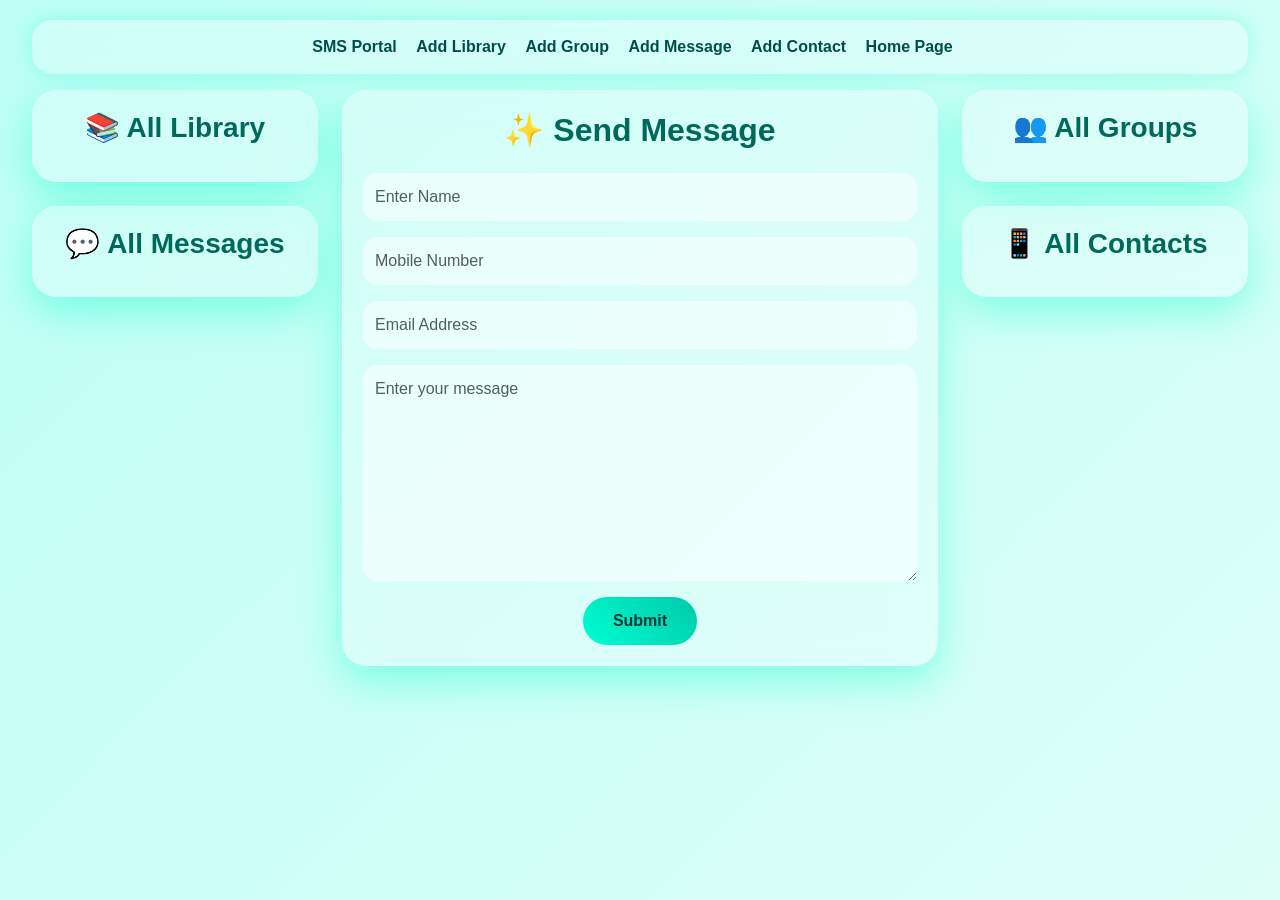
<file: index.html>
<!DOCTYPE html>
<html lang="en">
<head>
    <meta charset="UTF-8">
    <title>SMS Portal</title>

    <link href="https://cdn.jsdelivr.net/npm/bootstrap@5.3.3/dist/css/bootstrap.min.css" rel="stylesheet">

<link rel="stylesheet" href="SMS-portal.css">
</head>
<body>

    <div class="container-fluid">

    <div class="navbar-custom mb-4 text-center">
        <a href="index.html">SMS Portal</a>
        <a href="add_library.html">Add Library</a>
        <a href="add_group.html">Add Group</a>
        <a href="add_message.html">Add Message</a>
        <a href="add_contact.html">Add Contact</a>
        <a href="index.html" id="home">Home Page</a>
    </div>

    <div class="row g-4">

        <!-- Left -->
        <div class="col-lg-3">

            <div class="glass-card float-card mb-4">
                <h3 class="section-title">📚 All Library</h3>
                <ul id="ul1"></ul>
            </div>

            <div class="glass-card">
                <h3 class="section-title">💬 All Messages</h3>
                <ul id="all_message"></ul>
            </div>

        </div>

        <!-- Center -->

        <div class="col-lg-6">

            <div class="glass-card">

                <h2 class="section-title mb-4">
                    ✨ Send Message
                </h2>

                <form>

                    <div class="mb-3">
                        <input type="text"
                        class="form-control"
                        placeholder="Enter Name" id="formUserName">
                    </div>

                    <div class="mb-3">
                        <input type="text"
                        class="form-control"
                        placeholder="Mobile Number" id="formUserMobile">
                    </div>

                    <div class="mb-3">
                        <input type="email"
                        class="form-control"
                        placeholder="Email Address" id="formUserEmail">
                    </div>

                    <div class="mb-3">
                        <textarea
                        class="form-control"
                        rows="8"
                        placeholder="Enter your message" id="formMessage"></textarea>
                    </div>
 
                    <div class="text-center">
                        <button class="neon-btn">
                             Submit
                        </button>
                    </div>

                </form>

            </div>

        </div>

        <!-- Right -->

        <div class="col-lg-3">

            <div class="glass-card float-card mb-4">
                <h3 class="section-title">👥 All Groups</h3>
                <ul id="ul2"></ul>
            </div>

            <div class="glass-card">
                <h3 class="section-title">📱 All Contacts</h3>
                <ul id="all_contact"></ul>
            </div>

        </div>

    </div>

</div>
<script src="function.js" type="module"></script>
<script type="module">
        import {getValue, fetchDataUl} from './function.js'
        fetchDataUl(getValue('libName'), "#ul1", 'getMessage');
        fetchDataUl(getValue('grpname'), "#ul2", 'getContact');


        
    </script>

</body>
</html>
</file>
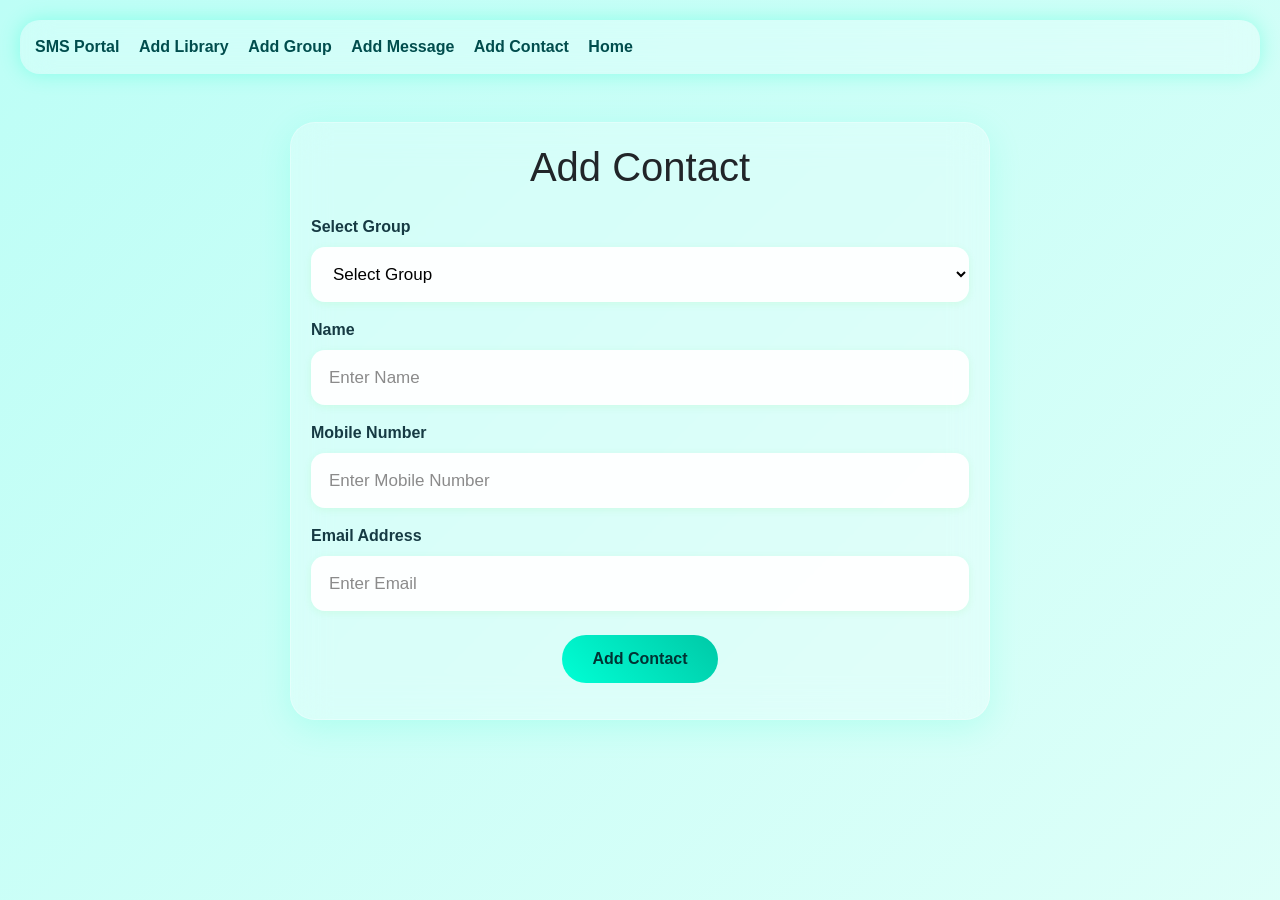
<file: add_contact.html>
<!DOCTYPE html>
<html lang="en">
<head>
    <meta charset="UTF-8">
    <meta name="viewport" content="width=device-width, initial-scale=1.0">
    <title>Document</title>
    <link href="https://cdn.jsdelivr.net/npm/bootstrap@5.3.3/dist/css/bootstrap.min.css" rel="stylesheet">
    <link rel="stylesheet" href="SMS-portal.css">
</head>
<body>
    <div class="navbar-custom">
    <a href="index.html">SMS Portal</a>
    <a href="add_library.html">Add Library</a>
    <a href="add_group.html">Add Group</a>
    <a href="add_message.html">Add Message</a>
    <a href="add_contact.html">Add Contact</a>
    <a href="index.html" id="home">Home</a>
  </div>

    <div class="container mt-5">

    <div class="contact-card">

        <h1 class="text-center mb-4">Add Contact</h1>

        <div class="mb-3">
            <label class="form-label">Select Group</label>
            <select id="groupInfo" class="custom-input">
                <option value="">Select Group</option>
            </select>
        </div>

        <div class="mb-3">
            <label class="form-label">Name</label>
            <input type="text" id="txt1" class="custom-input" placeholder="Enter Name">
        </div>

        <div class="mb-3">
            <label class="form-label">Mobile Number</label>
            <input type="text" id="txt2" class="custom-input" placeholder="Enter Mobile Number">
        </div>

        <div class="mb-3">
            <label class="form-label">Email Address</label>
            <input type="email" id="txt3" class="custom-input" placeholder="Enter Email">
        </div>

        <div class="text-center mt-4">
            <button id="btn" class="neon-btn">
                Add Contact
            </button>
        </div>

        <p id="message" class="text-center mt-3"></p>

    </div>

</div>
<script src="function.js" type="module"></script>
    <script type="module">

        import{getValue, lower, empty, setValue,fetchDataOption, setMessage, get, set, stringify, element, parse} from './function.js';

        fetchDataOption(getValue('grpname'), "#groupInfo")

        element('#btn').onclick = function(){
            let txtValue1 = lower(get('#txt1'));
            let txtValue2 = lower(get('#txt2'));
            let txtValue3 = lower(get('#txt3'));
            let groupInfo = lower(get('#groupInfo'));

            console.log(txtValue1);
            // console.log(empty[txtValue1]);

            if(empty([txtValue1, txtValue2, txtValue3, groupInfo])){
                setMessage("#message", "Values Require");
            }
            else{
                let contactInfo = getValue('contactDetails');
                console.log(contactInfo);

                let infoObj = {
                    "name": txtValue1,
                    "mobile": txtValue2,
                    "email": txtValue3,
                    "groupName": groupInfo
                }

                if(contactInfo === null){
                    let arr = [];
                    arr.push(infoObj);
                    let result = stringify(arr);
                    setValue('contactDetails', result);
                    setMessage('#message', "Contact Value Added");
                    set('#txt1','')
                    set('#txt2','')
                    set('#txt3','')
                }
                else{
                    groupInfo = parse(contactInfo);
                    groupInfo.push(infoObj);
                    let result = stringify(groupInfo);
                    console.log(result);

                    setValue('contactDetails', result);
                    setMessage("#message", "Contact Value Updated");
                    set('#txt1', '')
                    set('#txt2', '')
                    set('#txt3', '')
                    
                }
                
            }
            
            
        }
        

    </script>
    
    
</body>
</html>
</file>
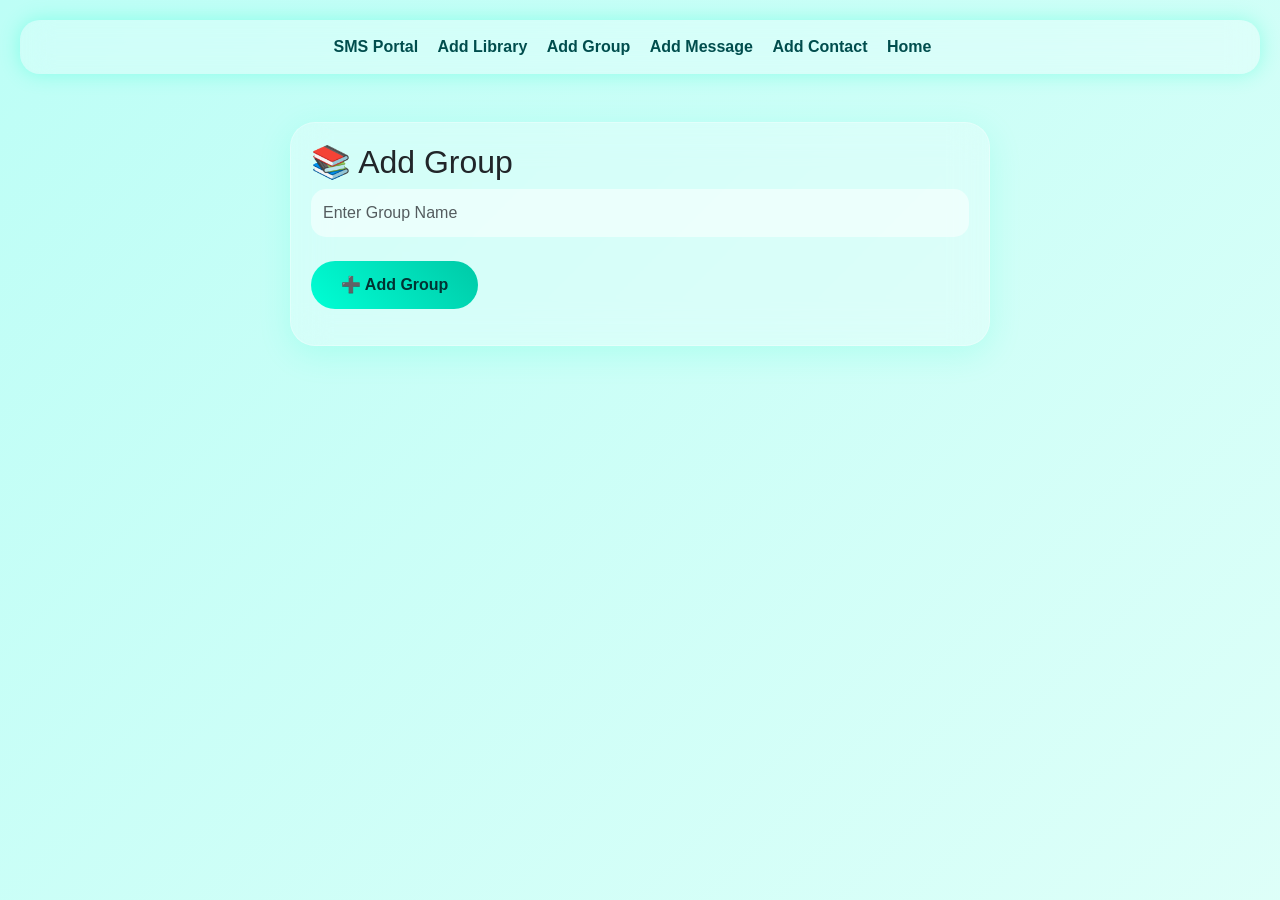
<file: add_group.html>
<!DOCTYPE html>
<html lang="en">
<head>
<meta charset="UTF-8">
<meta name="viewport" content="width=device-width, initial-scale=1.0">

<title>Add Library</title>

<link href="https://cdn.jsdelivr.net/npm/bootstrap@5.3.3/dist/css/bootstrap.min.css" rel="stylesheet">

<link rel="stylesheet" href="SMS-portal.css">

</head>
<body>

<div class="navbar-custom mb-4 text-center">
        <a href="index.html">SMS Portal</a>
        <a href="add_library.html">Add Library</a>
        <a href="add_group.html">Add Group</a>
        <a href="add_message.html">Add Message</a>
        <a href="add_contact.html">Add Contact</a>
        <a href="index.html" id="home">Home</a>
    </div>
    <div class="container mt-5">

<div class="contact-card">

    <h2>📚 Add Group</h2>

    <div class="mb-4">
        <input
        type="text"
        id="txt"
        class="form-control"
        placeholder="Enter Group Name">
    </div>

    <button id="btn" class="neon-btn">
        ➕ Add Group
    </button>

    <p id="message" class="text-center mt-3"></p>

</div>
</div>
<script src="function.js" type="module"></script>
<script type="module">
import { getValue, lower, empty, setValue, setMessage, get, set, stringify, element, parse} from "./function.js";

element('#btn').onclick = function(){
    let txtValue = lower(get('#txt'));
    console.log(txtValue);
    console.log(empty[txtValue]);

    if(empty([txtValue])){
        setMessage("#message", "Group Name Require");
    }
    else{
        let grpname = getValue('grpname');
        if(grpname===null){
            let arr = stringify([txtValue]);
            // console.log(arr);
            setValue('grpname', arr);
            setMessage("#message", "Group Added....");
            set('#txt','')
            
        }
        else{
            // console.log(libName);
            grpname = parse(grpname);
            // console.log(libName);
            // console.log(txtValue);

            if(!grpname.includes(txtValue)){
                grpname.push(txtValue);
                let result = stringify(grpname);
                setValue('grpname', result);
                setMessage("#message", "Group Updated....");
                set("#txt",'');
            }
            else{
                setMessage("#message", "Group Exists");
                set('#txt','');
            }     
        }
    }       
}

document.getElementById('home').addEventListener('click', function(){
            window.location.href= 'SMS-portalshow.html';
        });

</script>

</body>
</html>
<!-- <script src="function.js" type="module"></script>
<script type="module"> -->
</file>
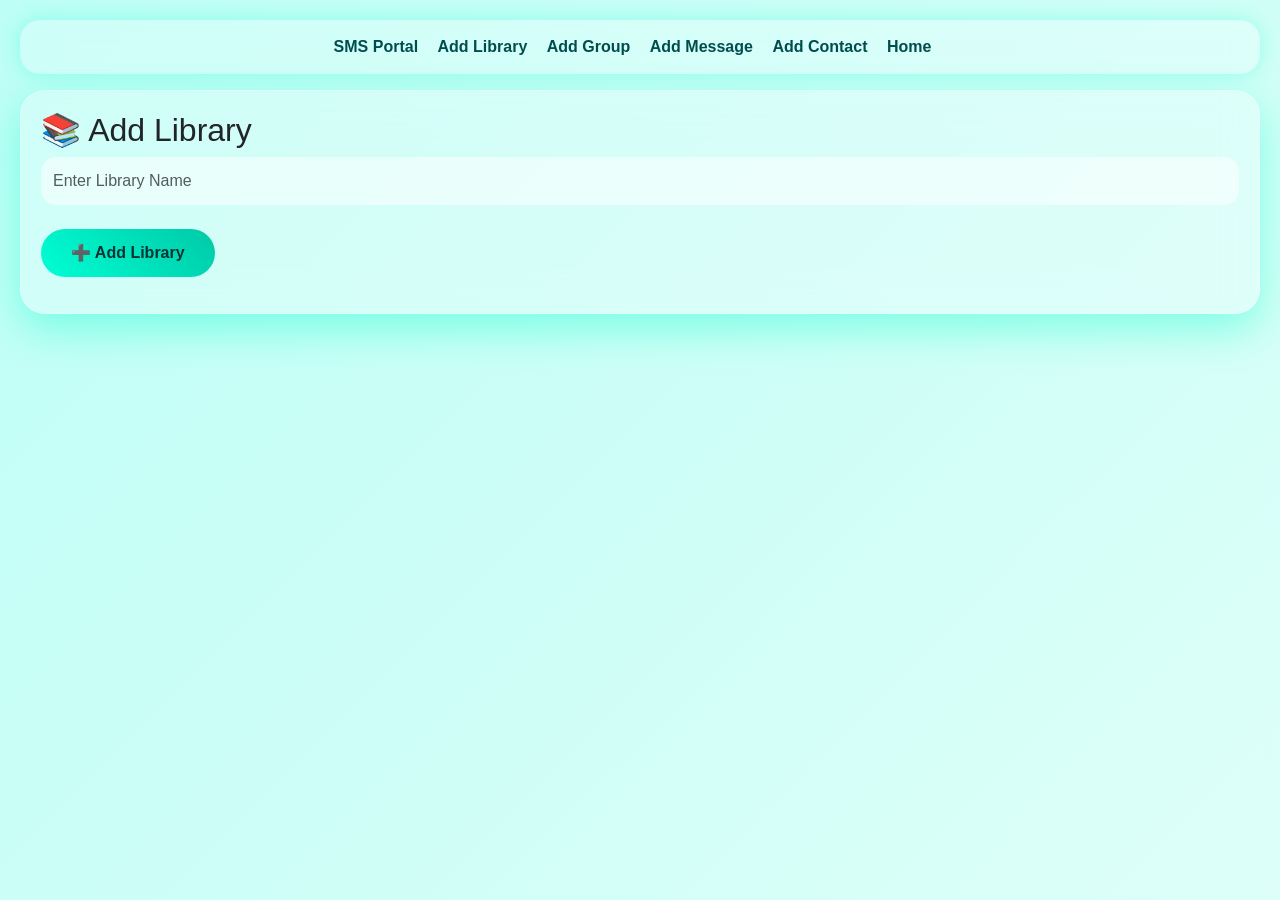
<file: add_library.html>
<!DOCTYPE html>
<html lang="en">
<head>
<meta charset="UTF-8">
<meta name="viewport" content="width=device-width, initial-scale=1.0">

<title>Add Library</title>

<link href="https://cdn.jsdelivr.net/npm/bootstrap@5.3.3/dist/css/bootstrap.min.css" rel="stylesheet">

<link rel="stylesheet" href="SMS-portal.css">

</head>
<body>

<div class="navbar-custom mb-4 text-center">
        <a href="index.html">SMS Portal</a>
        <a href="add_library.html">Add Library</a>
        <a href="add_group.html">Add Group</a>
        <a href="add_message.html">Add Message</a>
        <a href="add_contact.html">Add Contact</a>
        <a href="index.html" id="home">Home</a>
    </div>

<div class="glass-card">

    <h2>📚 Add Library</h2>

    <div class="mb-4">
        <input
        type="text"
        id="txt"
        class="form-control"
        placeholder="Enter Library Name">
    </div>

    <button id="btn" class="neon-btn">
        ➕ Add Library
    </button>

    <p id="message"></p>

</div>
<script src="function.js" type="module"></script>
<script type="module">
import { getValue, lower, empty, setValue, setMessage, get, set, stringify, element, parse} from "./function.js";

element('#btn').onclick = function(){
    let txtValue = lower(get('#txt'));
    console.log(txtValue);
    console.log(empty[txtValue]);

    if(empty([txtValue])){
        setMessage("#message", "Library Name Require");
    }
    else{
        let libName = getValue('libName');
        if(libName===null){
            let arr = stringify([txtValue]);
            // console.log(arr);
            setValue('libName', arr);
            setMessage("#message", "Library Name Added");
            set('#txt','')
            
        }
        else{
            // console.log(libName);
            libName = parse(libName);
            // console.log(libName);
            // console.log(txtValue);

            if(!libName.includes(txtValue)){
                libName.push(txtValue);
                let result = stringify(libName);
                setValue('libName', result);
                setMessage("#message", "Library Updated");
                set("#txt",'');
            }
            else{
                setMessage("#message", "Library Exists");
                set('#txt','');
            }     
        }
    }       
}


</script>

</body>
</html>
</file>
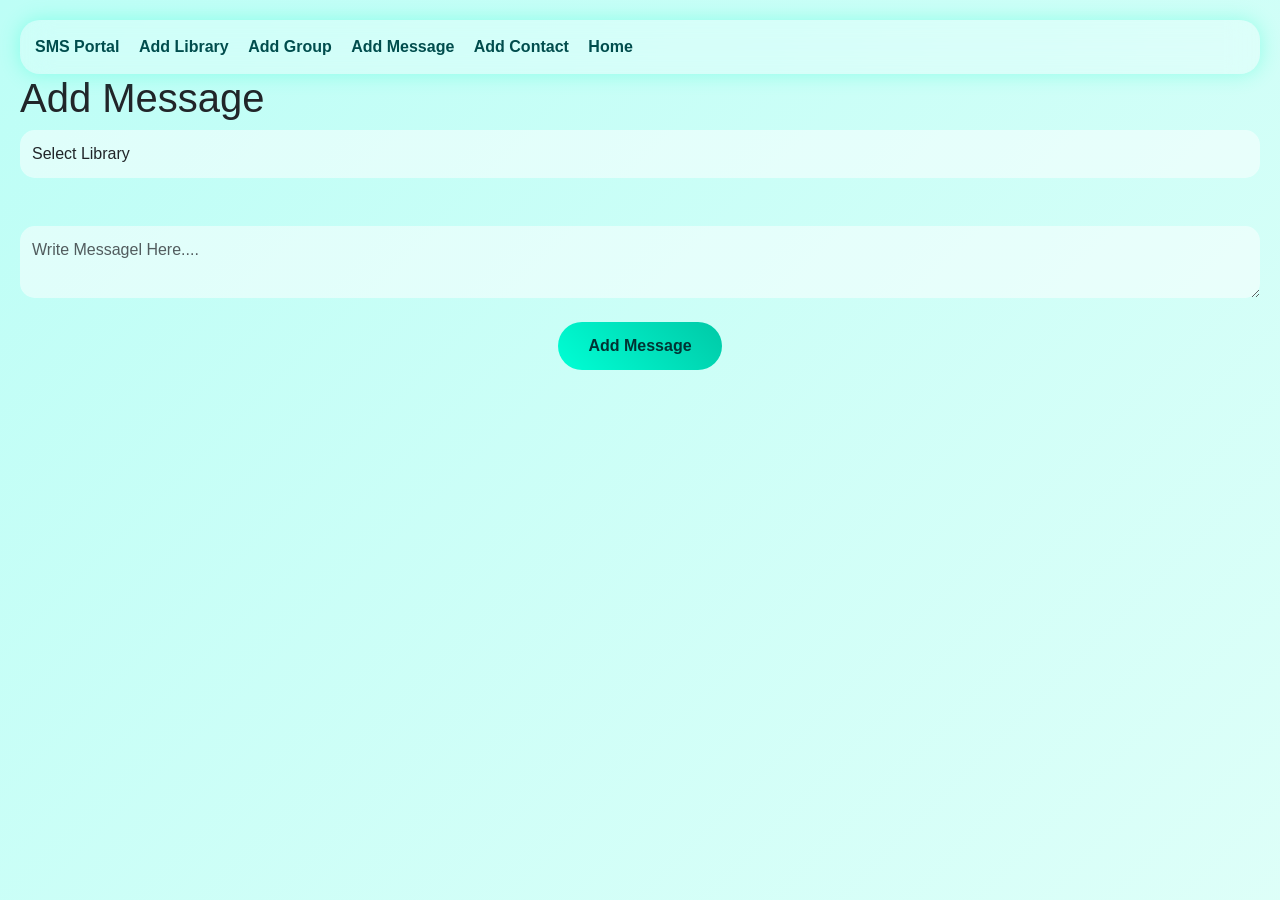
<file: add_message.html>
<!DOCTYPE html>
<html lang="en">
<head>
    <meta charset="UTF-8">
    <meta name="viewport" content="width=device-width, initial-scale=1.0">
    <title>Document</title>
    <link href="https://cdn.jsdelivr.net/npm/bootstrap@5.3.3/dist/css/bootstrap.min.css" rel="stylesheet">
    <link rel="stylesheet" href="SMS-portal.css">
</head>
<body>
    <div class="navbar-custom">
    <a href="index.html">SMS Portal</a>
    <a href="add_library.html">Add Library</a>
    <a href="add_group.html">Add Group</a>
    <a href="add_message.html">Add Message</a>
    <a href="add_contact.html">Add Contact</a>
    <a href="index.html" id="home">Home</a>
</div>
    <ul>
        <h1>Add Message</h1>
        <select id="libraryInfo" class="form-control">
    <option value="">Select Library</option>
</select> <br/><br/>
<div class="mb-4">
    <textarea id="txt1" 
    class="form-control" 
    placeholder="Write Messagel Here...."></textarea>
</div>

<div class="text-center">
    <button id="btn" class="neon-btn">Add Message</button>
</div>

    </ul>
    <p id="message"></p>
<script src="function.js" type="module"></script>
    <script type="module">

        import{fetchDataOption, element, get, set, setValue, getValue, parse, stringify, setMessage, empty, lower} from './function.js';

        fetchDataOption(getValue('libName'), "#libraryInfo")

        element('#btn').onclick = function(){
            let txtValue1 = lower(get('#txt1'));

            let libraryInfo = lower(get('#libraryInfo'));

            // console.log(txtValue1);
            // console.log(empty[txtValue1]);

            if(empty([txtValue1, libraryInfo])){
                setMessage("#message", "Values Require");
            }
            else{
                let messageInfo = getValue('messageDetails');
                console.log(messageInfo);

                let infoObj = {
                    "content": txtValue1,
                    "libName": libraryInfo
                }
                // console.log(infoObj);
                

                if(messageInfo === null){
                    let arr = [];
                    arr.push(infoObj);
                    let result = stringify(arr);
                    setValue('messageDetails', result);
                    setMessage('#message', "Lib Message Added");
                    set('#txt1','')
                    set('#libraryInfo','')
                }
                else{
                    let groupInfo = parse(messageInfo);
                    groupInfo.push(infoObj);
                    let result = stringify(groupInfo);
                    console.log(result);

                    setValue('messageDetails', result);
                    setMessage("#message", "Lib Message Updated");
                    set('#txt1', '')
                    set('#libraryInfo', '');
                    
                }
                
            }
            
        }
       
        

    </script>
    
    
</body>
</html>
</file>
<file: SMS-portal.css>
*{
    margin:0;
    padding:0;
    box-sizing:border-box;
}

body{
    min-height:100vh;
    font-family:'Segoe UI',sans-serif;
    background: linear-gradient(-45deg,
    #9EF5EA,
    #c8fff4,
    #e8fff9,
    #bdfef6);
    background-size:400% 400%;
    animation:bgMove 12s ease infinite;
    padding:20px;
}

@keyframes bgMove{
    0%{background-position:0% 50%;}
    50%{background-position:100% 50%;}
    100%{background-position:0% 50%;}
}

/* Navbar */

.navbar-custom{
    background:rgba(255,255,255,0.25);
    backdrop-filter:blur(15px);
    border-radius:20px;
    padding:15px;
    box-shadow:
    0 0 20px rgba(0,255,200,.3);
}

.navbar-custom a{
    text-decoration:none;
    color:#004d4d;
    font-weight:bold;
    margin-right:15px;
    transition:.4s;
}

.navbar-custom a:hover{
    color:#00bfa5;
    text-shadow:0 0 10px #00ffd5;
}

/* Glass Card */

.glass-card, .contact-card{
    background:rgba(255,255,255,.25);
    backdrop-filter:blur(18px);
    border:1px solid rgba(255,255,255,.3);
    border-radius:25px;
    padding:20px;
    box-shadow:
    0 8px 32px rgba(0,255,200,.15);
    transition:.4s;
}

.glass-card, .contact-card:hover{
    transform:translateY(-8px);
    box-shadow:
    0 15px 40px rgba(0,255,200,.4);
}

/* Titles */

.section-title{
    text-align:center;
    color:#00695c;
    font-weight:bold;
    margin-bottom:15px;
}

/* Lists */

ul{
    list-style:none;
    padding:0;
}

ul li{
    background:rgba(255,255,255,.4);
    margin-bottom:10px;
    padding:10px;
    border-radius:12px;
    transition:.4s;
}

ul li:hover{
    transform:translateX(10px);
    background:#d5fff8;
    box-shadow:0 0 15px rgba(0,255,200,.5);
}

/* Form Inputs */

.form-control{
    border:none;
    border-radius:15px;
    background:rgba(255,255,255,.5);
    padding:12px;
}

.form-control:focus{
    box-shadow:0 0 15px #00ffd5;
    border:none;
}

/* Button */

.neon-btn{
    background:linear-gradient(
    45deg,
    #00ffd5,
    #00c9a7);
    border:none;
    color:#003333;
    font-weight:bold;
    padding:12px 30px;
    border-radius:50px;
    transition:.4s;
}

.neon-btn:hover{
    transform:scale(1.08);
    box-shadow:
    0 0 15px #00ffd5,
    0 0 30px #00ffd5,
    0 0 60px #00ffd5;
}

/* Floating Animation */

.float-card{
    animation:floatCard 4s ease-in-out infinite;
}

@keyframes floatCard{
    0%,100%{
        transform:translateY(0px);
    }
    50%{
        transform:translateY(-8px);
    }
}
.contact-card{
    max-width:700px;
     margin:auto; /*
    padding:35px;
    background:rgba(255,255,255,.15);
    backdrop-filter:blur(12px);
    border-radius:20px;
    box-shadow:0 8px 25px rgba(0,0,0,.15); */
}

.form-label{
    font-weight:600;
    color:#163a43;
    margin-bottom:8px;
}

.custom-input{
    width:100%;
    height:55px;
    border:none;
    outline:none;
    border-radius:14px;
    padding:0 18px;
    background:rgba(255,255,255,.95);
    font-size:17px;
    transition:.3s;
    box-shadow:0 2px 8px rgba(57, 214, 9, 0.08);
}

.custom-input:focus{
    /* box-shadow:0 0 0 4px rgba(0,255,200,.5);*/
    transform:translateY(-1px); 
     /* transform:scale(1.08); */
     box-shadow:
    /* 0 0 10px #00ffd5, */
    /* 0 0 20px #00ffd5, */
    0 0 40px #00ffd5; 
}

.custom-input::placeholder{
    color:#8b8b8b;
}
</file>
